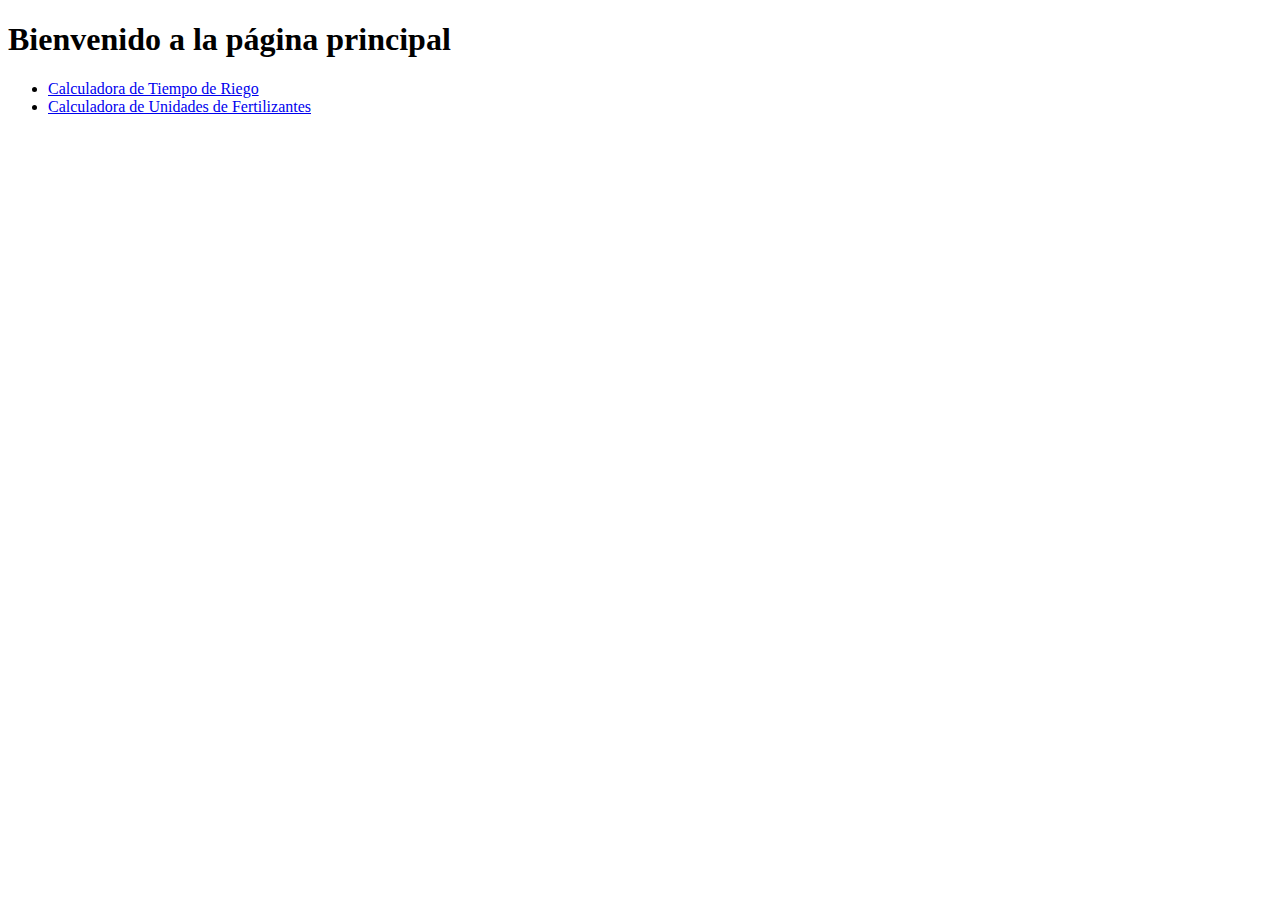
<file: index.html>
<!DOCTYPE html>
<html lang="es">
<head>
  <meta charset="UTF-8">
  <meta name="viewport" content="width=device-width, initial-scale=1.0">
  <title>Página principal</title>
</head>
<body>
  <h1>Bienvenido a la página principal</h1>
  <ul>
    <li><a href="tiempo_riego/index.html">Calculadora de Tiempo de Riego</a></li>
    <li><a href="unidades_fertilizantes/index.html">Calculadora de Unidades de Fertilizantes</a></li>
  </ul>
</body>
</html>
</file>
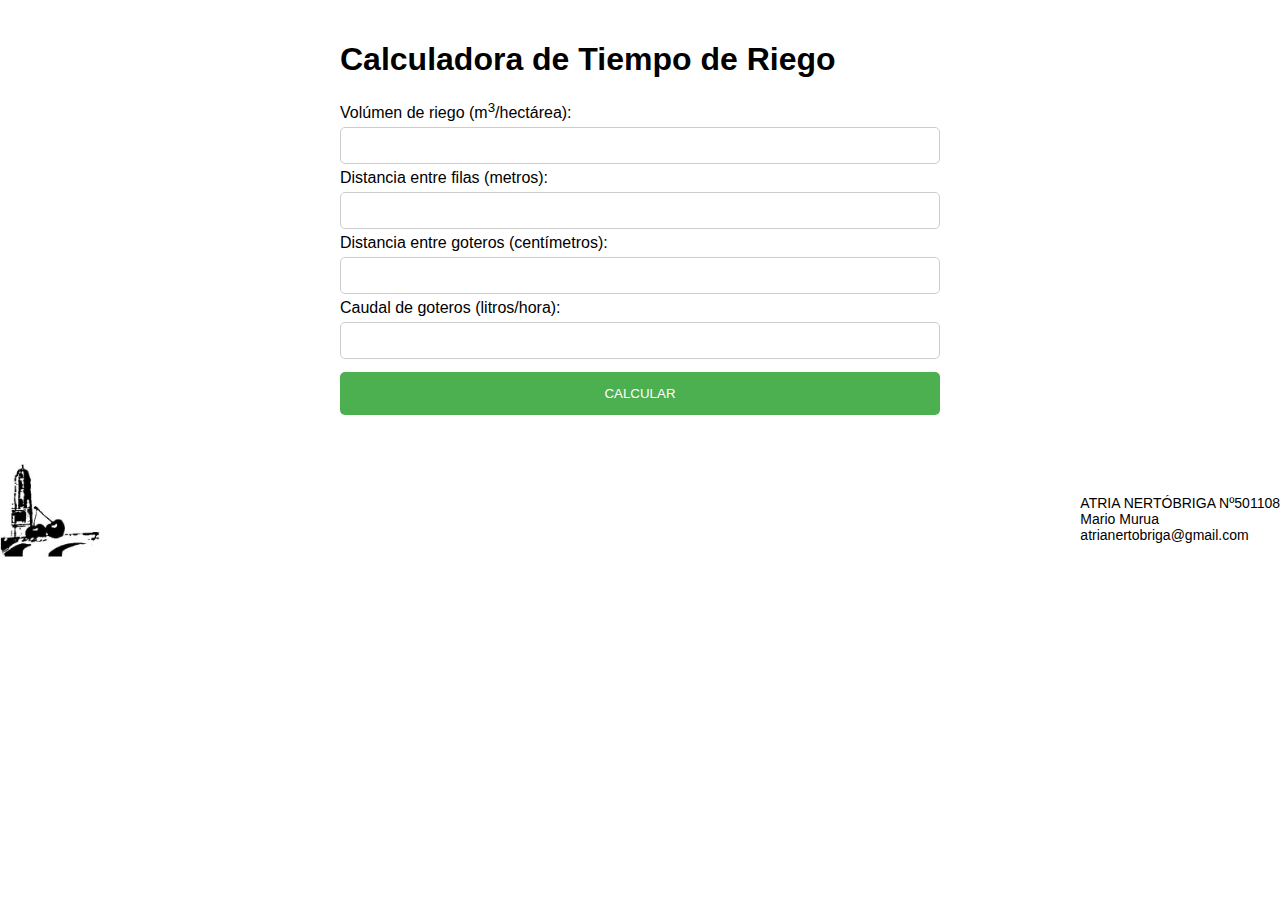
<file: tiempo_riego/index.html>
<!DOCTYPE html>
<html lang="es">
<head>
  <meta charset="UTF-8">
  <meta name="viewport" content="width=device-width, initial-scale=1.0">
  <title>Calculadora de Tiempo de Riego</title>
  <link rel="stylesheet" href="styles.css">
</head>
<body>
  <div class="container">
    <h1>Calculadora de Tiempo de Riego</h1>
    <form id="calculator-form">
      <label for="volumen-riego">Volúmen de riego (m<sup>3</sup>/hectárea):</label>
      <input type="number" step="any" id="volumen-riego" required>
      <label for="distancia-filas">Distancia entre filas (metros):</label>
      <input type="number" step="any" id="distancia-filas" required>
      <label for="distancia-goteros">Distancia entre goteros (centímetros):</label>
      <input type="number" step="any" id="distancia-goteros" required>
      <label for="caudal-goteros">Caudal de goteros (litros/hora):</label>
      <input type="number" step="any" id="caudal-goteros" required>
      <button type="submit">CALCULAR</button>
    </form>
    <div id="result"></div>
  </div>

  <div class="footer-container">
    <img src="tu_logo.jpg" alt="Logo" class="logo">
    <footer>
      <p>ATRIA NERTÓBRIGA Nº501108<br>Mario Murua<br>atrianertobriga@gmail.com</p>
    </footer>
  </div>

  <script src="script.js"></script>
</body>
</html>
</file>
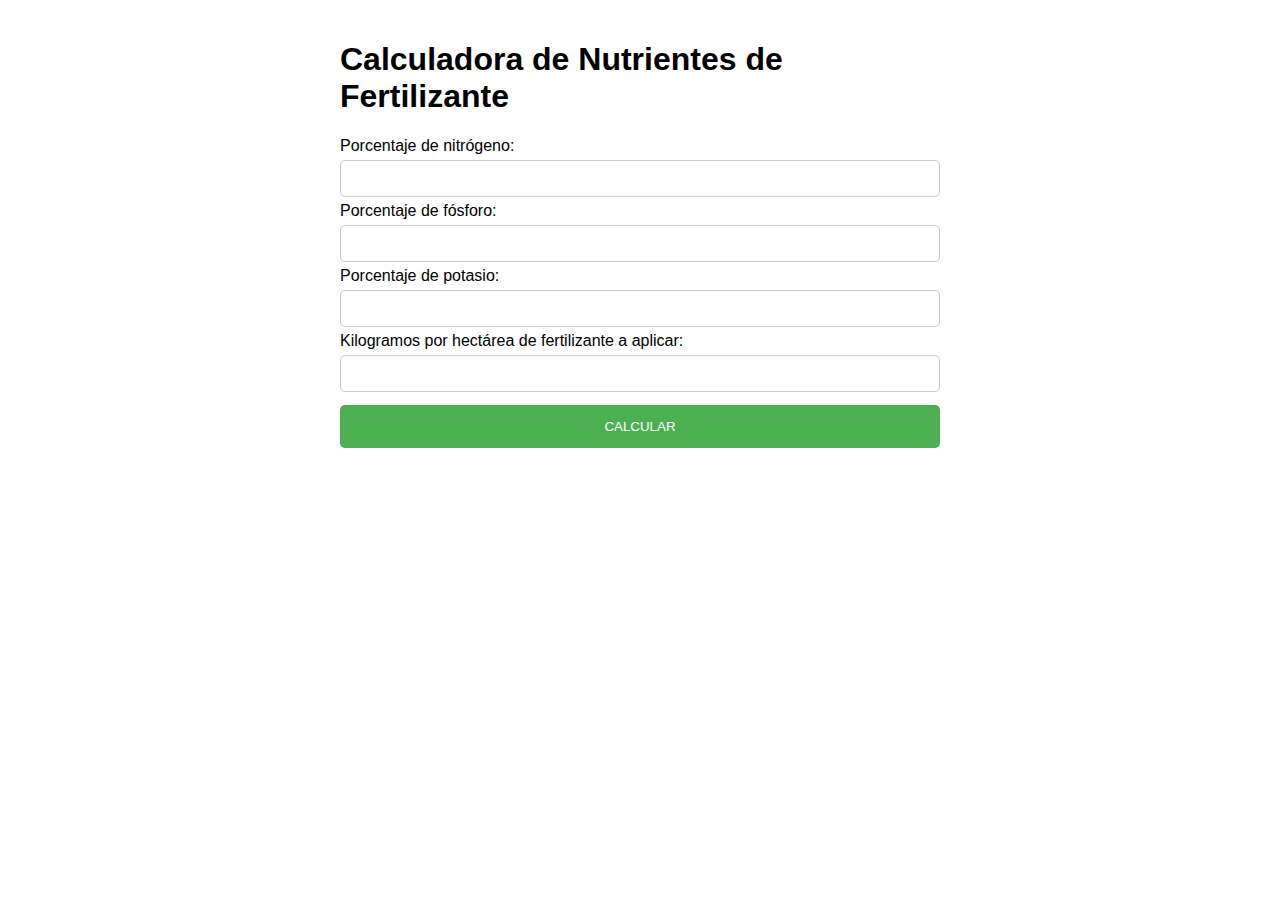
<file: unidades_fertilizantes/fertilizante.html>
<!DOCTYPE html>
<html lang="es">
<head>
  <meta charset="UTF-8">
  <meta name="viewport" content="width=device-width, initial-scale=1.0">
  <title>Calculadora de Nutrientes de Fertilizante</title>
  <link rel="stylesheet" href="styles.css">
</head>
<body>
  <div class="container">
    <h1>Calculadora de Nutrientes de Fertilizante</h1>
    <form id="calculator-form">
      <label for="porcentaje-nitrogeno">Porcentaje de nitrógeno:</label>
      <input type="number" step="any" id="porcentaje-nitrogeno" required>
      <label for="porcentaje-fosforo">Porcentaje de fósforo:</label>
      <input type="number" step="any" id="porcentaje-fosforo" required>
      <label for="porcentaje-potasio">Porcentaje de potasio:</label>
      <input type="number" step="any" id="porcentaje-potasio" required>
      <label for="kg-hectarea">Kilogramos por hectárea de fertilizante a aplicar:</label>
      <input type="number" step="any" id="kg-hectarea" required>
      <button type="submit">CALCULAR</button>
    </form>
    <div id="result"></div>
  </div>

  <script src="script.js"></script>
</body>
</html>
</file>
<file: tiempo_riego/styles.css>
/* Estilos generales */
body {
  font-family: Arial, sans-serif;
  margin: 0;
  padding: 0;
}

.container {
  max-width: 600px;
  margin: 0 auto;
  padding: 20px;
}

/* Estilos de los campos de entrada */
input[type="number"] {
  width: 100%;
  padding: 10px;
  margin: 5px 0;
  border: 1px solid #ccc;
  border-radius: 5px;
  box-sizing: border-box;
}

/* Estilos del botón de enviar */
button[type="submit"] {
  width: 100%;
  background-color: #4CAF50;
  color: white;
  padding: 14px 20px;
  margin: 8px 0;
  border: none;
  border-radius: 5px;
  cursor: pointer;
}

button[type="submit"]:hover {
  background-color: #45a049;
}

/* Estilos del pie de página y logotipo */
.footer-container {
  display: flex;
  justify-content: space-between;
  align-items: flex-end;
  margin-top: 20px; /* Ajusta el margen superior según sea necesario */
}

.footer-container footer {
  font-size: 14px;
}

.logo {
  width: 100px; /* Ajusta el tamaño del logo según sea necesario */
}
</file>
<file: unidades_fertilizantes/styles.css>
/* Estilos generales */
body {
  font-family: Arial, sans-serif;
  margin: 0;
  padding: 0;
}

.container {
  max-width: 600px;
  margin: 0 auto;
  padding: 20px;
}

/* Estilos de los campos de entrada */
input[type="number"] {
  width: 100%;
  padding: 10px;
  margin: 5px 0;
  border: 1px solid #ccc;
  border-radius: 5px;
  box-sizing: border-box;
}

/* Estilos del botón de enviar */
button[type="submit"] {
  width: 100%;
  background-color: #4CAF50;
  color: white;
  padding: 14px 20px;
  margin: 8px 0;
  border: none;
  border-radius: 5px;
  cursor: pointer;
}

button[type="submit"]:hover {
  background-color: #45a049;
}

/* Estilos del resultado */
#result {
  margin-top: 20px;
}

#result p {
  margin: 5px 0;
}
</file>
